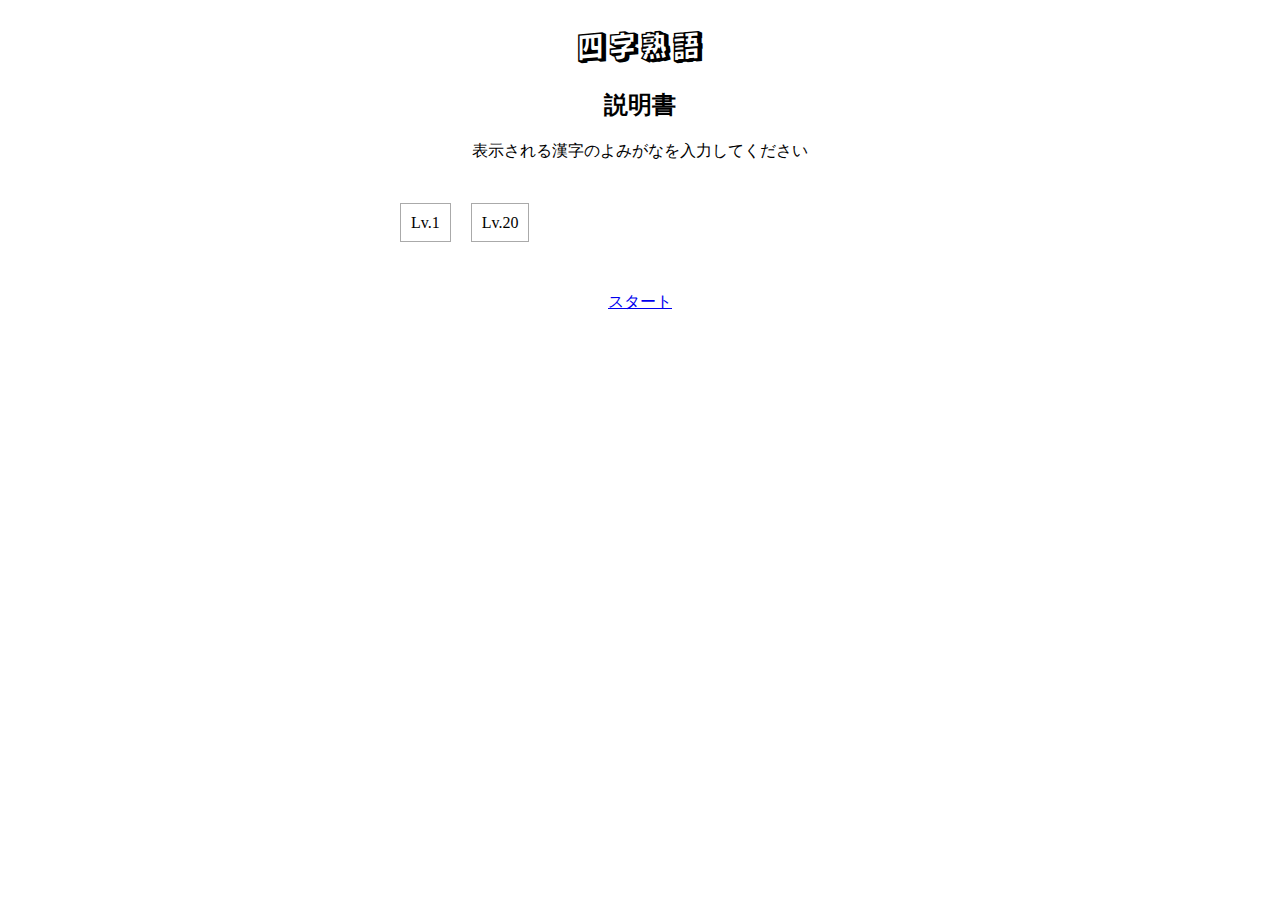
<file: index.html>
<!DOCTYPE html>
<html lang="ja">
<head>
  <meta charset="UTF-8">
  <meta name="viewport" content="width=device-width, initial-scale=1.0">
  <title>四字熟語</title>
  <link rel="preconnect" href="https://fonts.googleapis.com">
  <link rel="preconnect" href="https://fonts.gstatic.com" crossorigin>
  <link href="https://fonts.googleapis.com/css2?family=Rampart+One&display=swap" rel="stylesheet">
  <link rel="stylesheet" href="css/style.css">
</head>
<body>
  <header>
    <h1 class="al-center">四字熟語</h1>
  </header>
  <main>
    <section>
      <h2 class="al-center">説明書</h2>
      <p class="al-center">表示される漢字のよみがなを入力してください</p>
    </section>
  </main>
  <ul id="level" class="fl-center wrapper">
    <li>
      <input type="radio" id="lv-1" class="lv-btn" data-lv="1">
      <label for="lv-1" class="lv-label">Lv.1</label>
      <style>
      </style>
    </li>
    <li>
      <input type="radio" id="lv-20" class="lv-btn" data-lv="20">
      <label for="lv-20" class="lv-label">Lv.20</label>
    </li>
  </ul>
  <div class="fl-center mt-60">
    <a href="theme/index.html" id="start-btn">スタート</a>
  </div>
  <script defer src="js/start.js"></script>
</body>
</html>
</file>
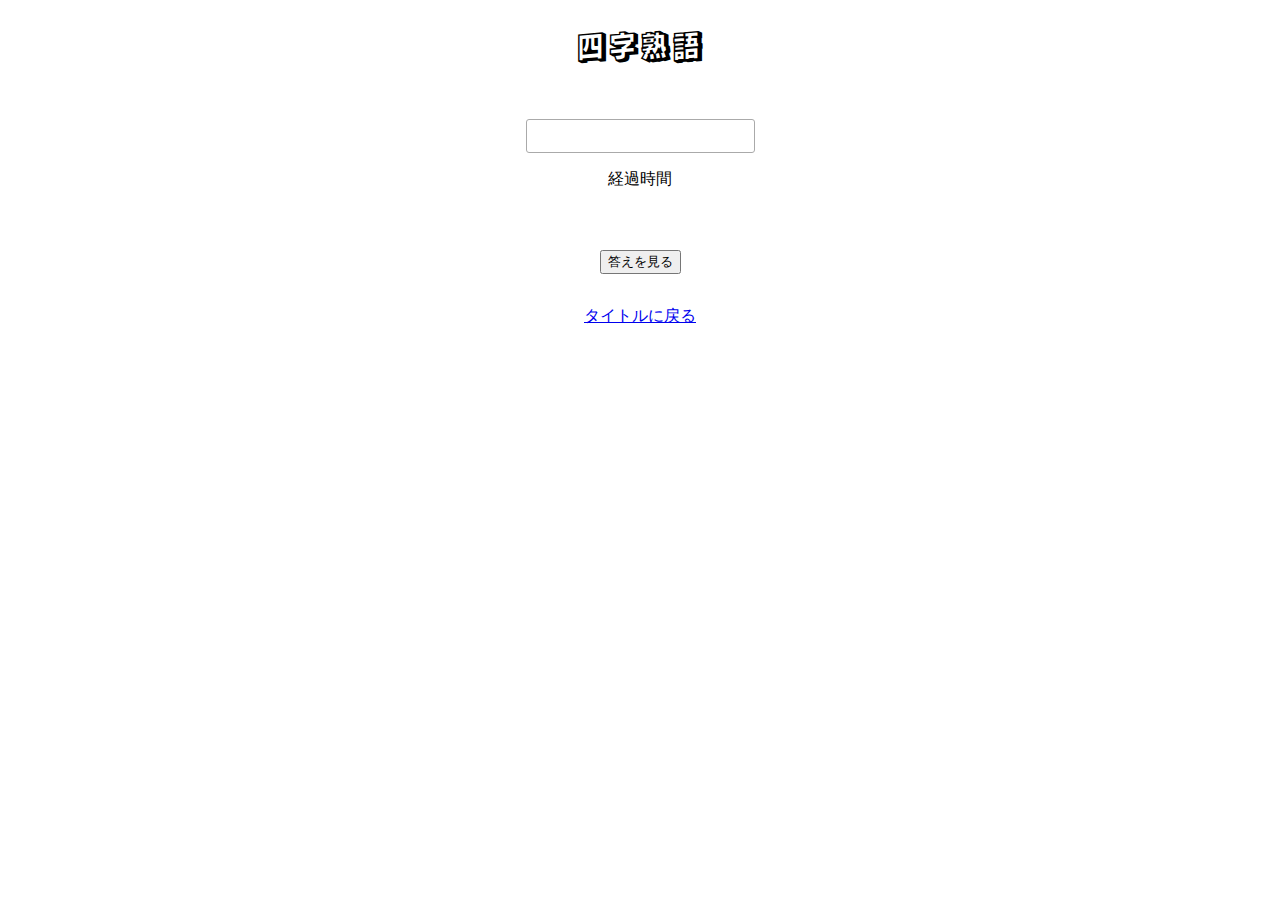
<file: theme/index.html>
<!DOCTYPE html>
<html lang="ja">
<head>
  <meta charset="UTF-8">
  <meta name="viewport" content="width=device-width, initial-scale=1.0">
  <title>お題①</title>
  <link rel="preconnect" href="https://fonts.googleapis.com">
  <link rel="preconnect" href="https://fonts.gstatic.com" crossorigin>
  <link href="https://fonts.googleapis.com/css2?family=Rampart+One&display=swap" rel="stylesheet">
  <link rel="stylesheet" href="../css/style.css">
</head>
<body>
  <header>
    <h1 class="al-center">四字熟語</h1>
  </header>
  <main>
    <div class="wrapper">
      <section>
        <h2 class="al-center" id="jukugo"></h2>
        <p class="al-center" id="meaning"></p>
        <p class="al-center">
          <input type="text" id="answer">
        </p>
        <p class="al-center" id="location"></p>
        <p id="timer">
          <span>経過時間</span>
          <span class="time"></span>
        </p>
      </section>
    </div>
  </main>
  <div class="fl-center fl-column mt-60">
    <div class="cheat">
      <button id="reveal" class="mb-20">答えを見る</button>
      <p class="reveal-answer">
        <span class="reveal-answer-inner"></span>
      </p>
    </div>

    <a href="../index.html">タイトルに戻る</a>
  </div>
  <script defer src="../js/data.js"></script>
  <script defer src="../js/main.js"></script>
</body>
</html>
</file>
<file: css/style.css>
@charset 'utf-8';
* {
  box-sizing: border-box;
}

.al-center {
  text-align: center;
}

.fl-center {
  display: flex;
  justify-content: center;
}

.fl-column {
  flex-direction: column;
  align-items: center;
}

.mt-60 {
  margin-top: 60px;
}

.mb-20 {
  margin-bottom: 20px;
}

input {
  margin-top: 30px;
  padding: 7px 10px;
  outline: 0;
  border: 1px solid #aaa;
  border-radius: 3px;
  font-size: 16px;
}

input:focus {
  border-color: #a4c1e2;
  box-shadow: 0 0 0 0.2rem rgba(0, 160, 222, .2);
}

input.deny {
  border-color: red;
  box-shadow: 0 0 0 0.2rem rgba(255, 0, 34, 0.2);
}

h1 {
  font-family: 'Rampart One', cursive;
}

ul {
  list-style-type: none;
}

#level {
  margin-top: 50px;
  padding: 0 120px;
  justify-content: flex-start;
}

.lv-label,
.lv-btn {
  padding: 0;
  margin: 0;
  user-select: none;
}

.lv-btn {
  display: block;
  width: 0;
  height: 0;
  padding: 0;
  margin: 0;
  overflow: hidden;
  -webkit-appearance: none;
  visibility: hidden;
}

.lv-label {
    padding: 10px;
    margin-right: 20px;
    border: 1px solid #aaa;
}

.lv-label:hover {
  background-color: #eee;
  cursor: pointer;
}

.lv-btn:focus + .lv-label {
  border: 2px solid #000;
}

.wrapper {
  max-width: 720px;
  padding: 0 20px;
  margin: 0 auto;
}

#reveal {
  display: block;
  margin: 0 auto;
}

.reveal-answer {
  overflow: hidden;
  transition: height .3s ease;
}

.reveal-answer-inner {
  padding: 10px 0;
}

#timer {
  text-align: center;
}

#timer span {
  display: block;
}
</file>
